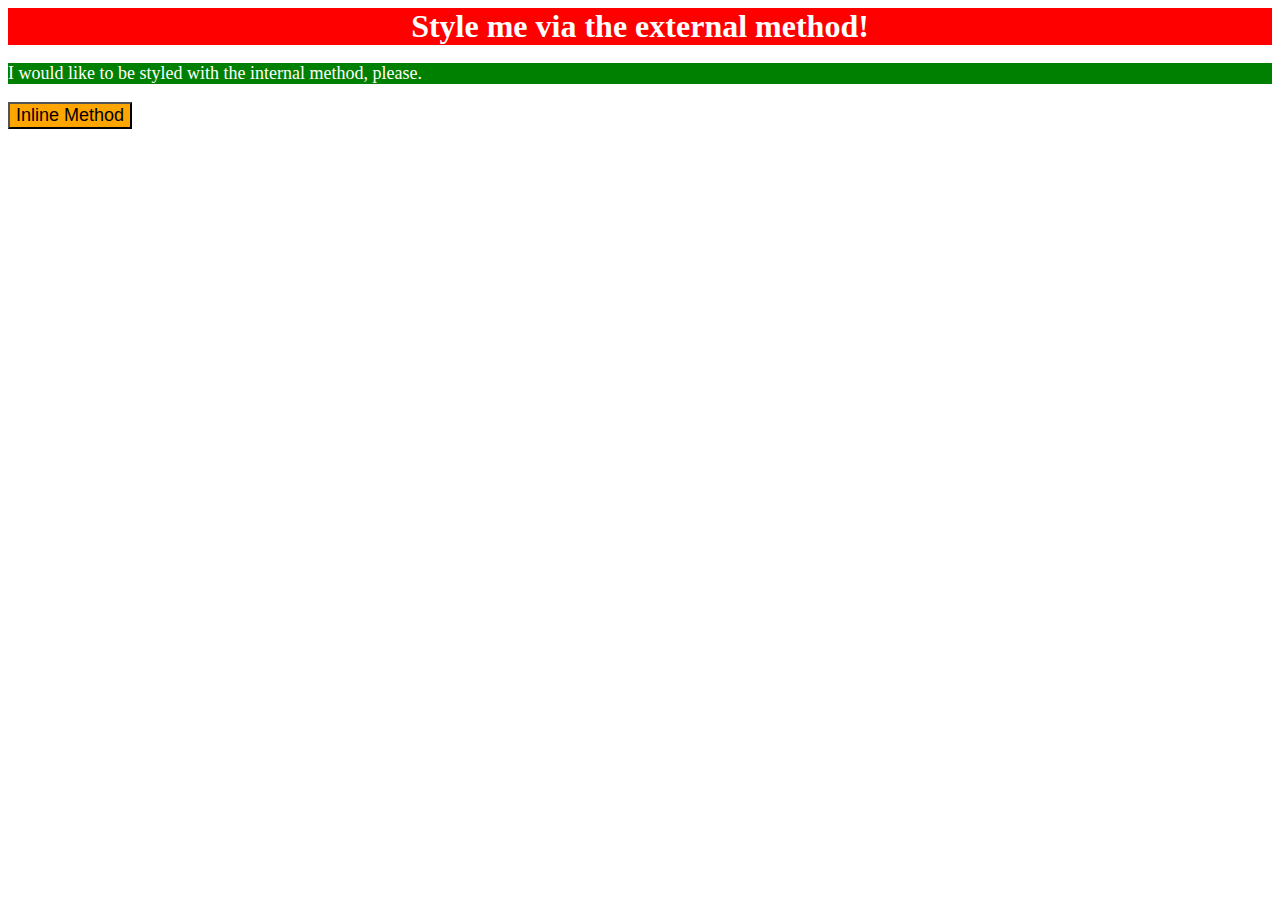
<file: foundations/intro-to-css/01-css-methods/index.html>
<!DOCTYPE html>
<html lang="en">
  <head>
    <meta charset="UTF-8">
    <meta http-equiv="X-UA-Compatible" content="IE=edge">
    <meta name="viewport" content="width=device-width, initial-scale=1.0">
    <title>Methods for Adding CSS</title>

    <link rel="stylesheet" href="style.css">

    <style>
      p{
        background-color: green;
        color: white;
        font-size: 18px;
      }
    </style>
  </head>
  <body>
    <div>Style me via the external method!</div>
    <p>I would like to be styled with the internal method, please.</p>
    <button style="background-color: orange; font-size: 18px;">Inline Method</button>
  </body>
</html>
</file>
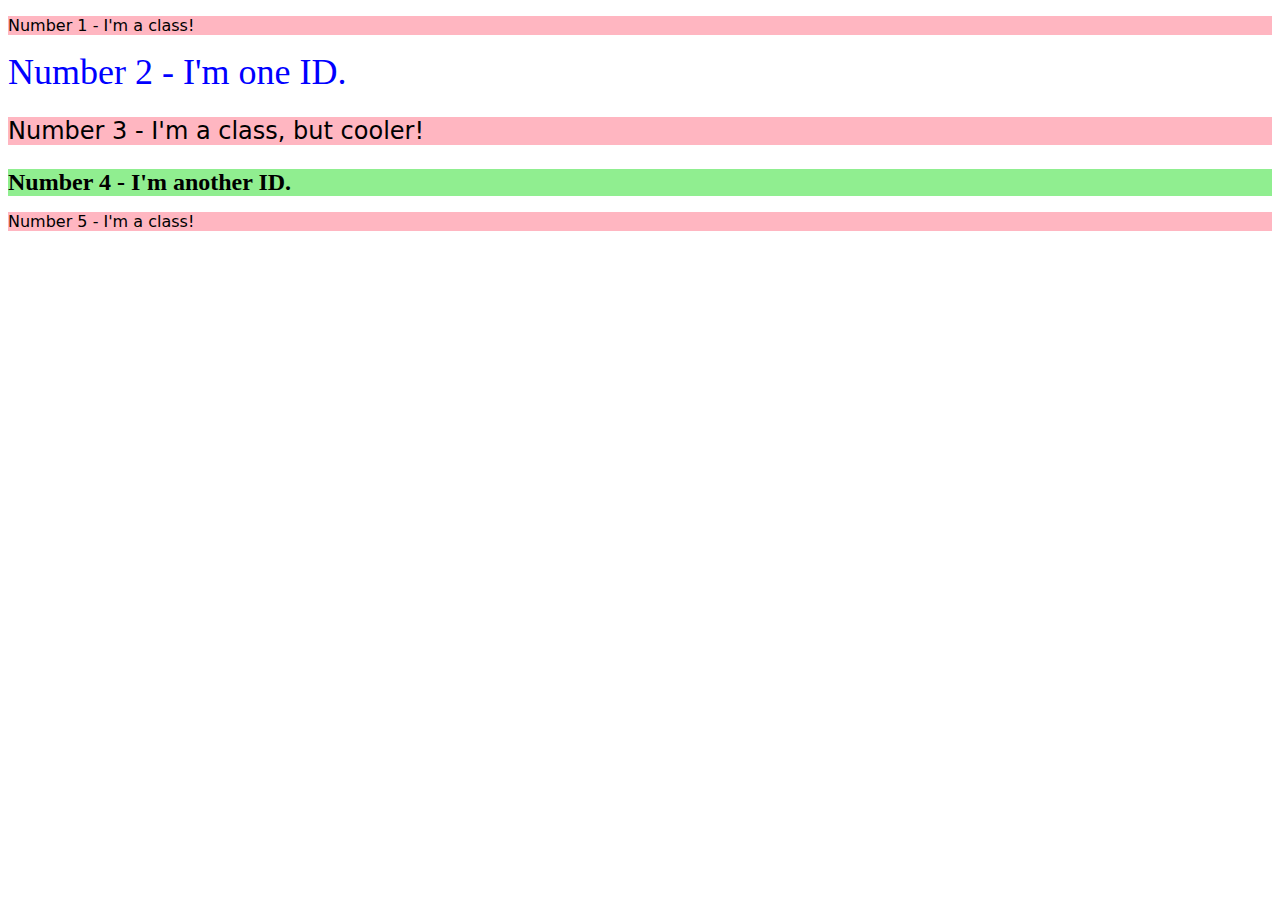
<file: foundations/intro-to-css/02-class-id-selectors/index.html>
<!DOCTYPE html>
<html lang="en">
  <head>
    <meta charset="UTF-8">
    <meta http-equiv="X-UA-Compatible" content="IE=edge">
    <meta name="viewport" content="width=device-width, initial-scale=1.0">
    <title>Class and ID Selectors</title>
    <link rel="stylesheet" href="style.css">
  </head>
  <body>
    <p class="red-backround">Number 1 - I'm a class!</p>
    <div id="one">Number 2 - I'm one ID.</div>
    <p class="red-backround cooler">Number 3 - I'm a class, but cooler!</p>
    <div id="two">Number 4 - I'm another ID.</div>
    <p class="red-backround">Number 5 - I'm a class!</p>
  </body>
</html>
</file>
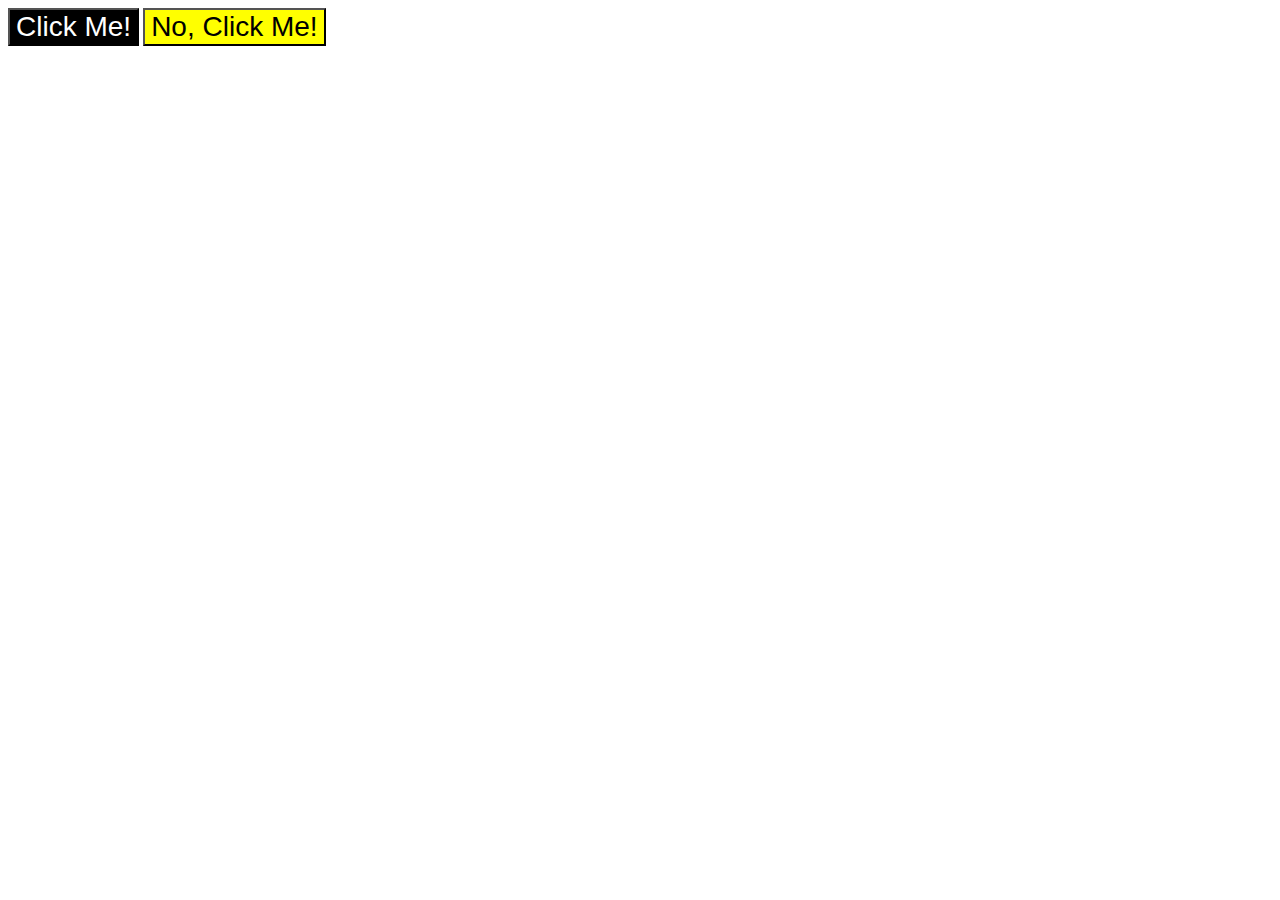
<file: foundations/intro-to-css/03-grouping-selectors/index.html>
<!DOCTYPE html>
<html lang="en">
  <head>
    <meta charset="UTF-8">
    <meta http-equiv="X-UA-Compatible" content="IE=edge">
    <meta name="viewport" content="width=device-width, initial-scale=1.0">
    <title>Grouping Selectors</title>
    <link rel="stylesheet" href="style.css">
  </head>
  <body>
    <button class="font left-button">Click Me!</button>
    <button class="font right-button">No, Click Me!</button>
  </body>
</html>
</file>
<file: foundations/intro-to-css/01-css-methods/style.css>
div{
    background-color: red;
    color: white;
    font-size: 32px;
    text-align: center;
    font-weight: bold;
}
</file>
<file: foundations/intro-to-css/02-class-id-selectors/style.css>
.red-backround {
    background-color: lightpink;
    font-family: Verdana, "DejaVu Sans", sans-serif;
}

.cooler{
    font-size: 24px;
}

#one {
    color: blue;
    font-size: 36px;
}

#two {
    background-color: lightgreen;
    font-size: 24px;
    font-weight: bold;
}
</file>
<file: foundations/intro-to-css/03-grouping-selectors/style.css>
.font{
    font-family: Helvetica, "Times New Roman", sans-serif;
    font-size: 28px;
}

.left-button{
    background-color: black;
    color: white;
}

.right-button{
    background-color: yellow;
}
</file>
